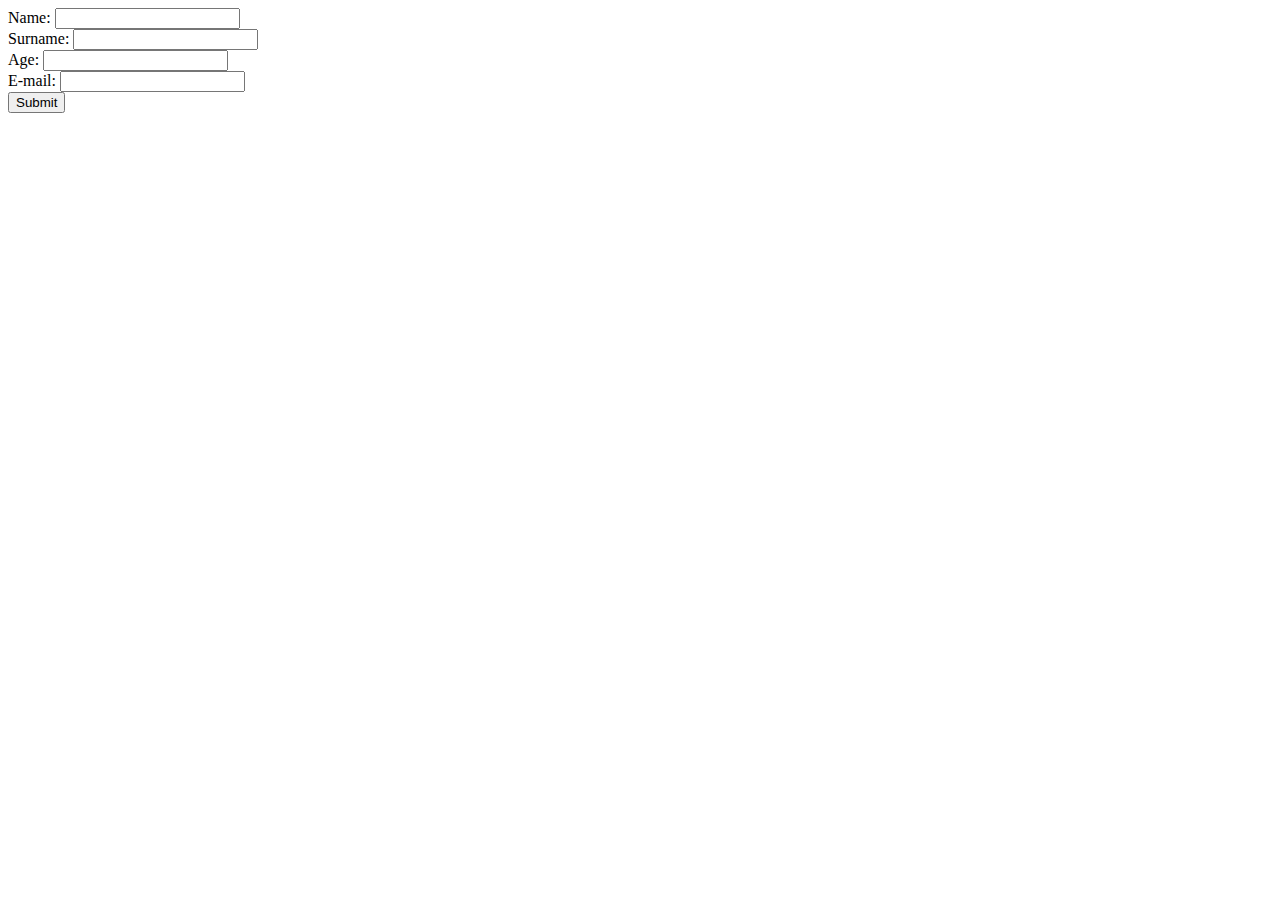
<file: homework-01/index.html>
<!DOCTYPE html>
<html lang="en">
<head>
    <meta charset="UTF-8">
    <meta http-equiv="X-UA-Compatible" content="IE=edge">
    <meta name="viewport" content="width=device-width, initial-scale=1.0">
    <title>Students</title>
</head>
<body>
    <form action="" id="student-form">
        <div class="name-gr">
            <label for="name">Name: </label>
            <input type="text", name="name", id="name">
        </div>
        <div class="surname-gr">
            <label for="surname">Surname: </label>
            <input type="text", name="surname", id="surname">
        </div>
        <div class="age-gr">
            <label for="age">Age: </label>
            <input type="text" name="age" id="age">
        </div>
        <div class="mail-gr">
            <label for="email">E-mail: </label>
            <input type="email" name="email" id="email">
        </div>
        <button type="submit">Submit</button>
    </form>
    <script src="app.js" ></script>
</body>
</html>
</file>
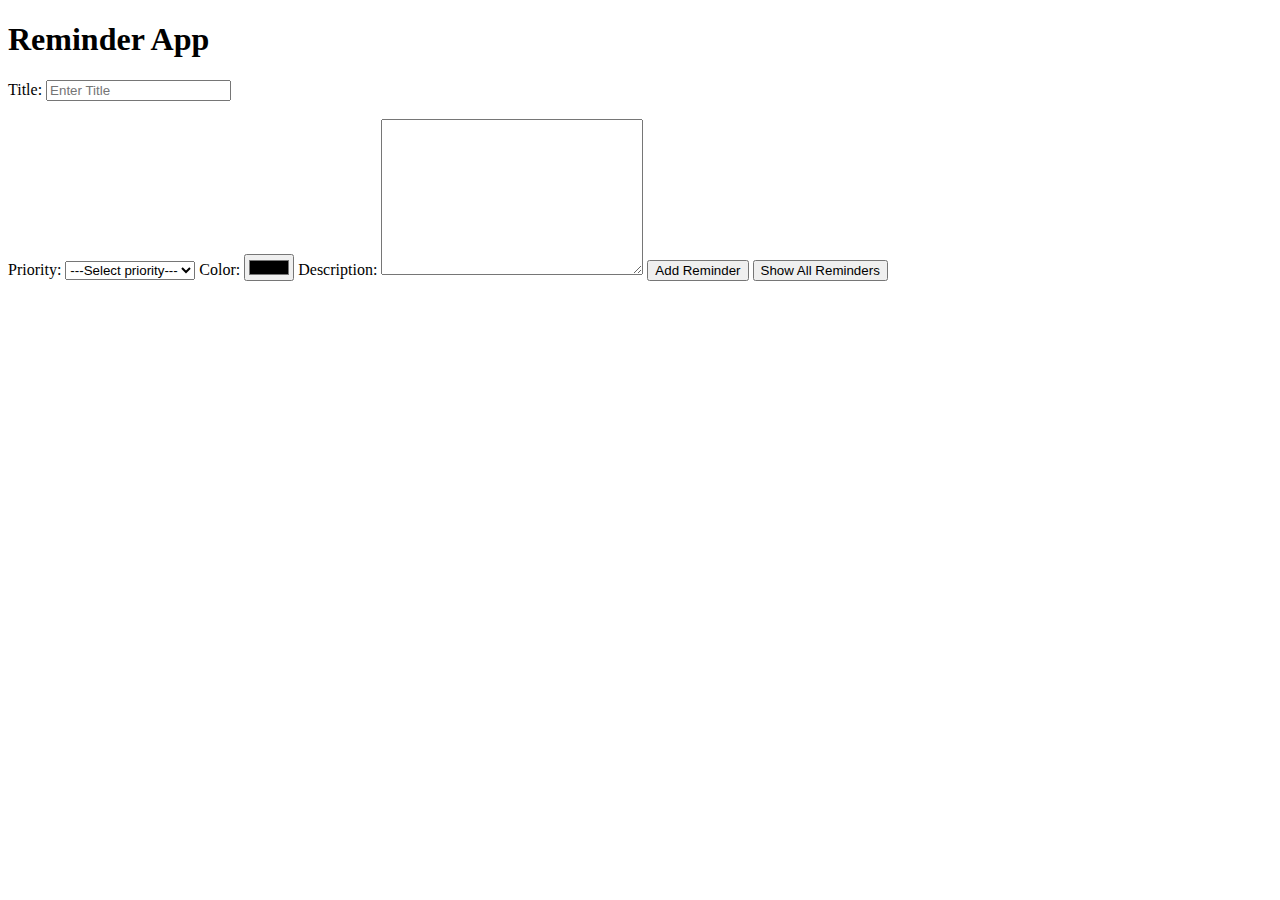
<file: homework-02/index.html>
<!DOCTYPE html>
<html lang="en">
  <head>
    <meta charset="UTF-8" />
    <meta http-equiv="X-UA-Compatible" content="IE=edge" />
    <meta name="viewport" content="width=device-width, initial-scale=1.0" />
    <title>Reminder App</title>
  </head>
  <body>
    <h1>Reminder App</h1>
    <label for="title">Title:</label>
    <input type="text" id="title" placeholder="Enter Title" />
    <br /><br />
    <label for="priority">Priority:</label>
    <select id="priority">
      <option value="">---Select priority---</option>
      <option value="high">High</option>
      <option value="medium">Medium</option>
      <option value="low">Low</option>
    </select>
    <label for="color">Color:</label>
    <input type="color" id="color" />
    <label for="description">Description:</label>
    <textarea id="description" cols="30" rows="10"></textarea>
    <button id="reminder">Add Reminder</button>
    <button id="showAll">Show All Reminders</button>
    <div id="result"></div>
       <script src="app.js" ></script>
</body>
</html>
</file>
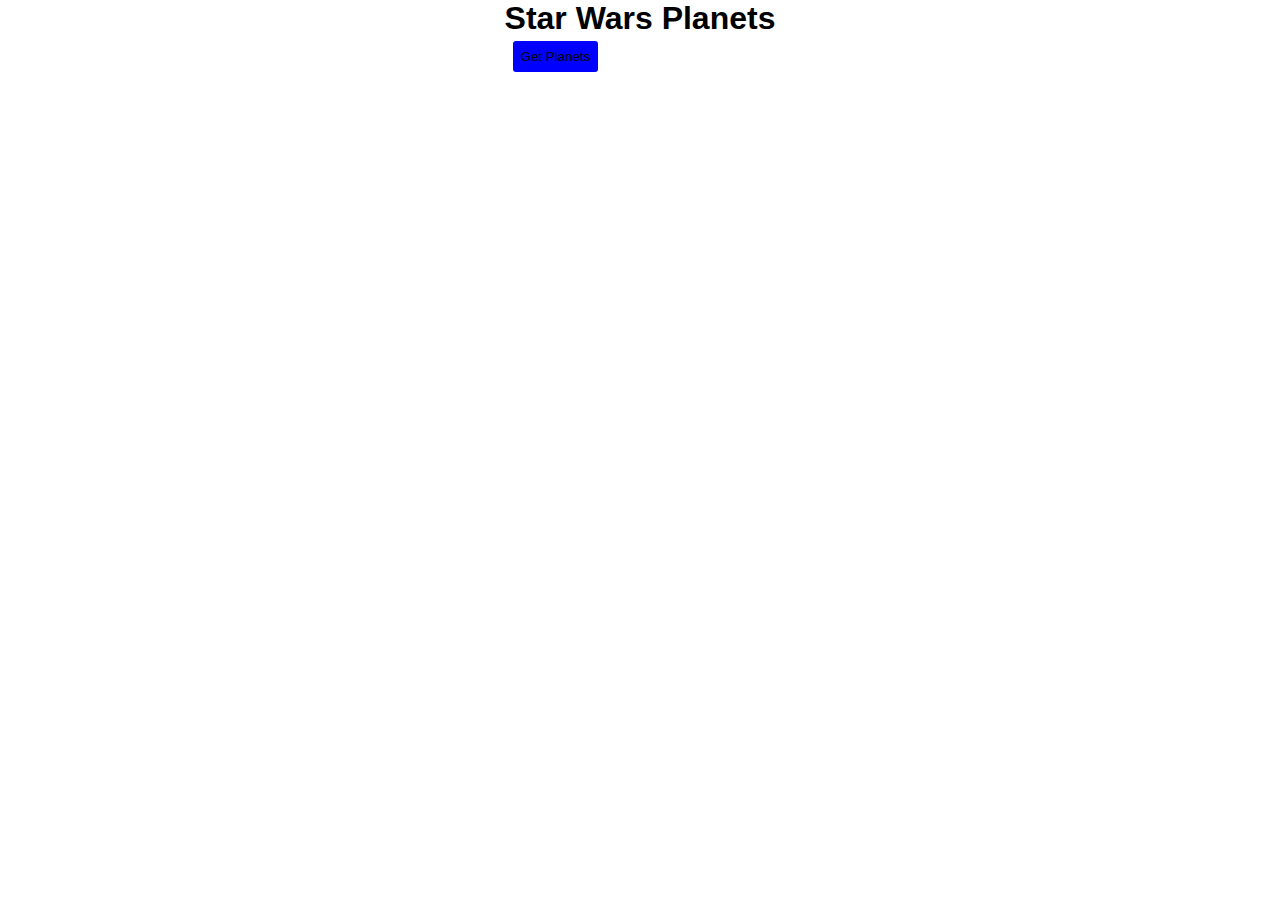
<file: homework-04/index.html>
<!DOCTYPE html>
<html lang="en">
<head>
    <meta charset="UTF-8">
    <meta http-equiv="X-UA-Compatible" content="IE=edge">
    <meta name="viewport" content="width=device-width, initial-scale=1.0">
    <title>Homework04</title>
    <link rel="stylesheet" href="style.css">
</head>
<body>
    <main>
        <div class="container">
            <h1>Star Wars Planets</h1>
            <table class="sw-table hidden">
                <thead>
                    <th>Name</th>
                    <th>Population</th>
                    <th>Climate</th>
                    <th>Gravity</th>
                </thead>
                <tbody id="table-content">
                </tbody>
            </table>
            <div class="action-container">
                <button type="button" class="btn" id="get-planets">Get Planets</button>
            </div>
        </div>
    </main>
    <script src="app.js" ></script>
</body>
</html>
</file>
<file: homework-04/style.css>
*{
    margin: 0;
    padding: 0;
    box-sizing: border-box;
}

html {
    font-family: Arial, Helvetica, sans-serif;
}

main {
    display: flex;
    justify-content: center;
    align-items: center;
}

.sw-table th {
    padding: 8px;
}

.sw-table td{
    padding: 8px;
    border: solid 1px darkgrey;
}

.hidden {
    display: none;
}

.btn {
    padding: 8px;
    margin: 4px 8px;
    background-color: blue;
    border: none;
    border-radius: 3px;
}
</file>
